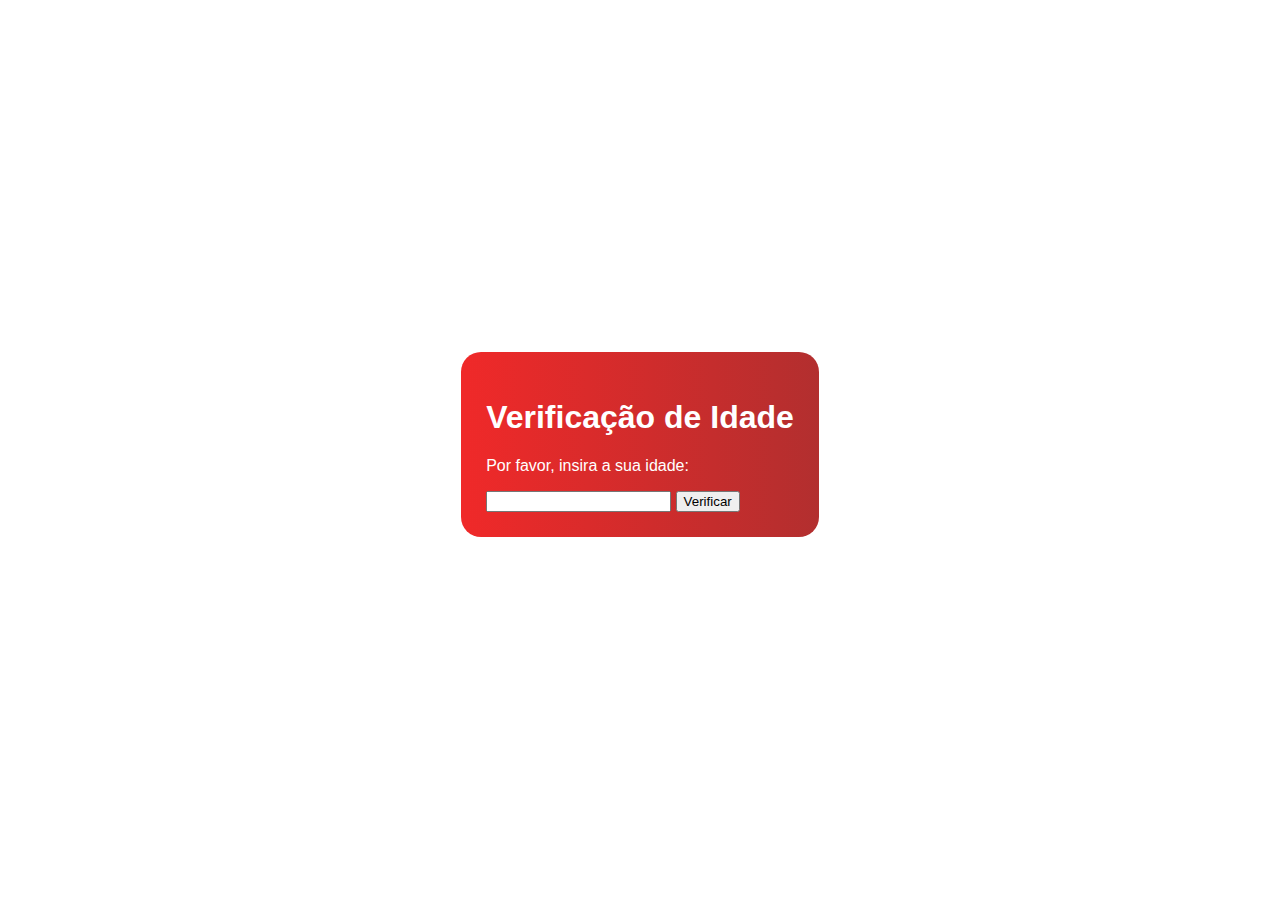
<file: index.html>
<!DOCTYPE html>
<html lang="en">
<head>
    <meta charset="UTF-8">
    <meta name="viewport" content="width=device-width, initial-scale=1.0">
    <link rel="stylesheet" href="style.css">
    <title>Formuláriio</title>
</head>
<body>
    <div class="formulario">
        <h1>Verificação de Idade</h1>
        <p>Por favor, insira a sua idade:</p>
        <input type="number" id="idadeInput">
        <button onclick="verificarIdade()">Verificar</button>

        <script>
            function verificarIdade() {
                var idade = parseInt(document.getElementById('idadeInput').value);
                idade >= 18 ? window.location.href = '/externalPages/maior.html' : window.location.href = '/externalPages/menor.html';
            }
        </script>
    </div>
</body>
</html>
</file>
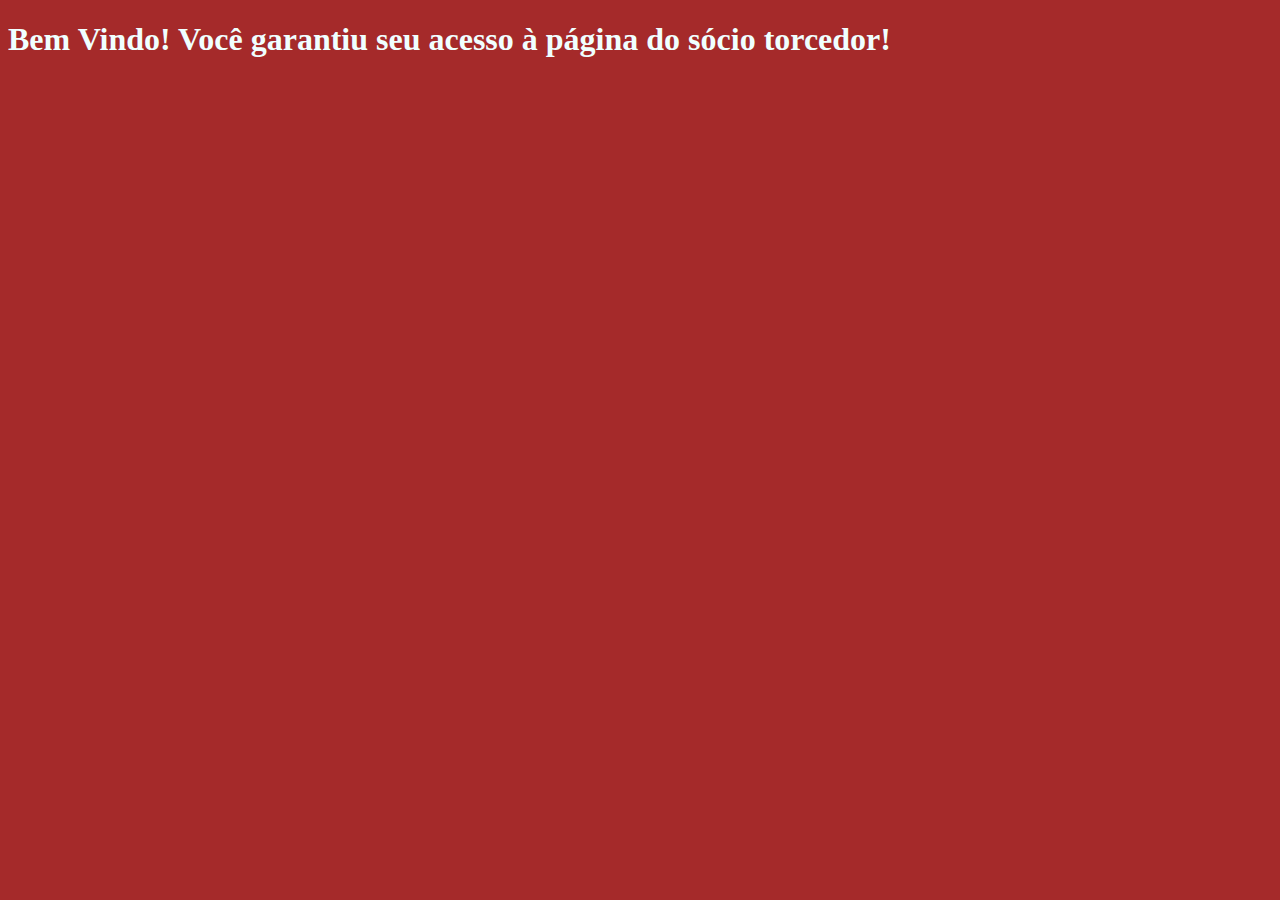
<file: externalPages/maior.html>
<!DOCTYPE html>
<html lang="en">
<head>
    <meta charset="UTF-8">
    <meta name="viewport" content="width=device-width, initial-scale=1.0">
    <title>Bem vindo!</title>
</head>
<body>

    <style>
        body{
            color: azure;
            background-color: brown;
        }
    </style>

    <h1>Bem Vindo! Você garantiu seu acesso à página do sócio torcedor!</h1>
    
</body>
</html>
</file>
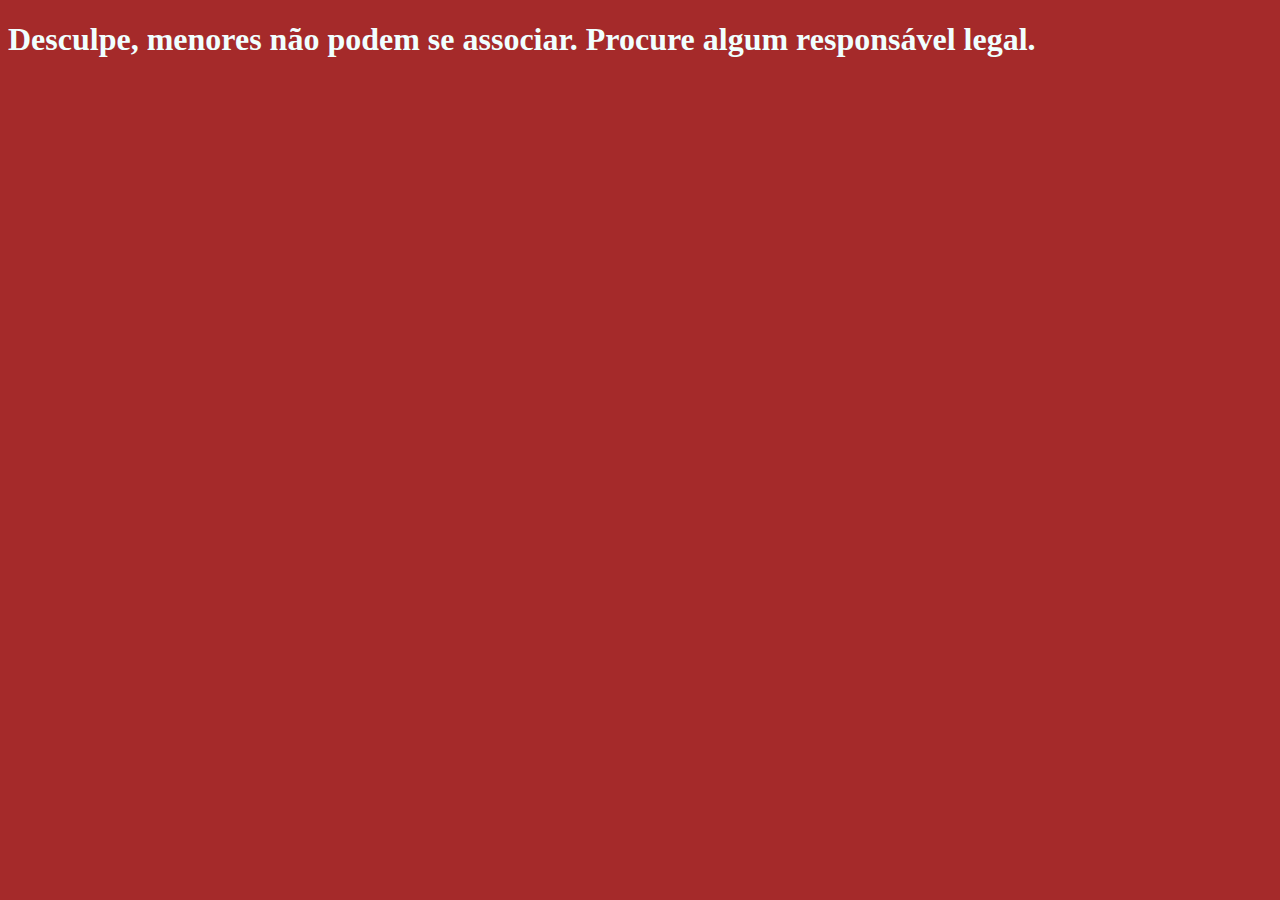
<file: externalPages/menor.html>
<!DOCTYPE html>
<html lang="en">
<head>
    <meta charset="UTF-8">
    <meta name="viewport" content="width=device-width, initial-scale=1.0">
    <title>Bem vindo!</title>
</head>
<body>

    <style>
        body{
            color: azure;
            background-color: brown;
        }
    </style>

    <h1>Desculpe, menores não podem se associar. Procure algum responsável legal.</h1>
    
</body>
</html>
</file>
<file: style.css>
@charset "UTF-8";

body{
    height: 97vh;
    font-family: 'Gill Sans', 'Gill Sans MT', Calibri, 'Trebuchet MS', sans-serif;


    display: flex;
    flex-direction: column;
    align-items: center;
    justify-content: center;


    background-image: url(https://pbs.twimg.com/media/Eg2wRAkWoAAECsc?format=jpg&name=large);
    background-repeat: no-repeat;
    background-position: center;
    background-attachment: fixed;
    background-size: cover;
}

.formulario{
    background: linear-gradient(to right, #f02929,#ff000011);
    color: #ffff;
    background-color: #ad3232;
    padding: 2%;
    border-radius: 20px;
}
</file>
